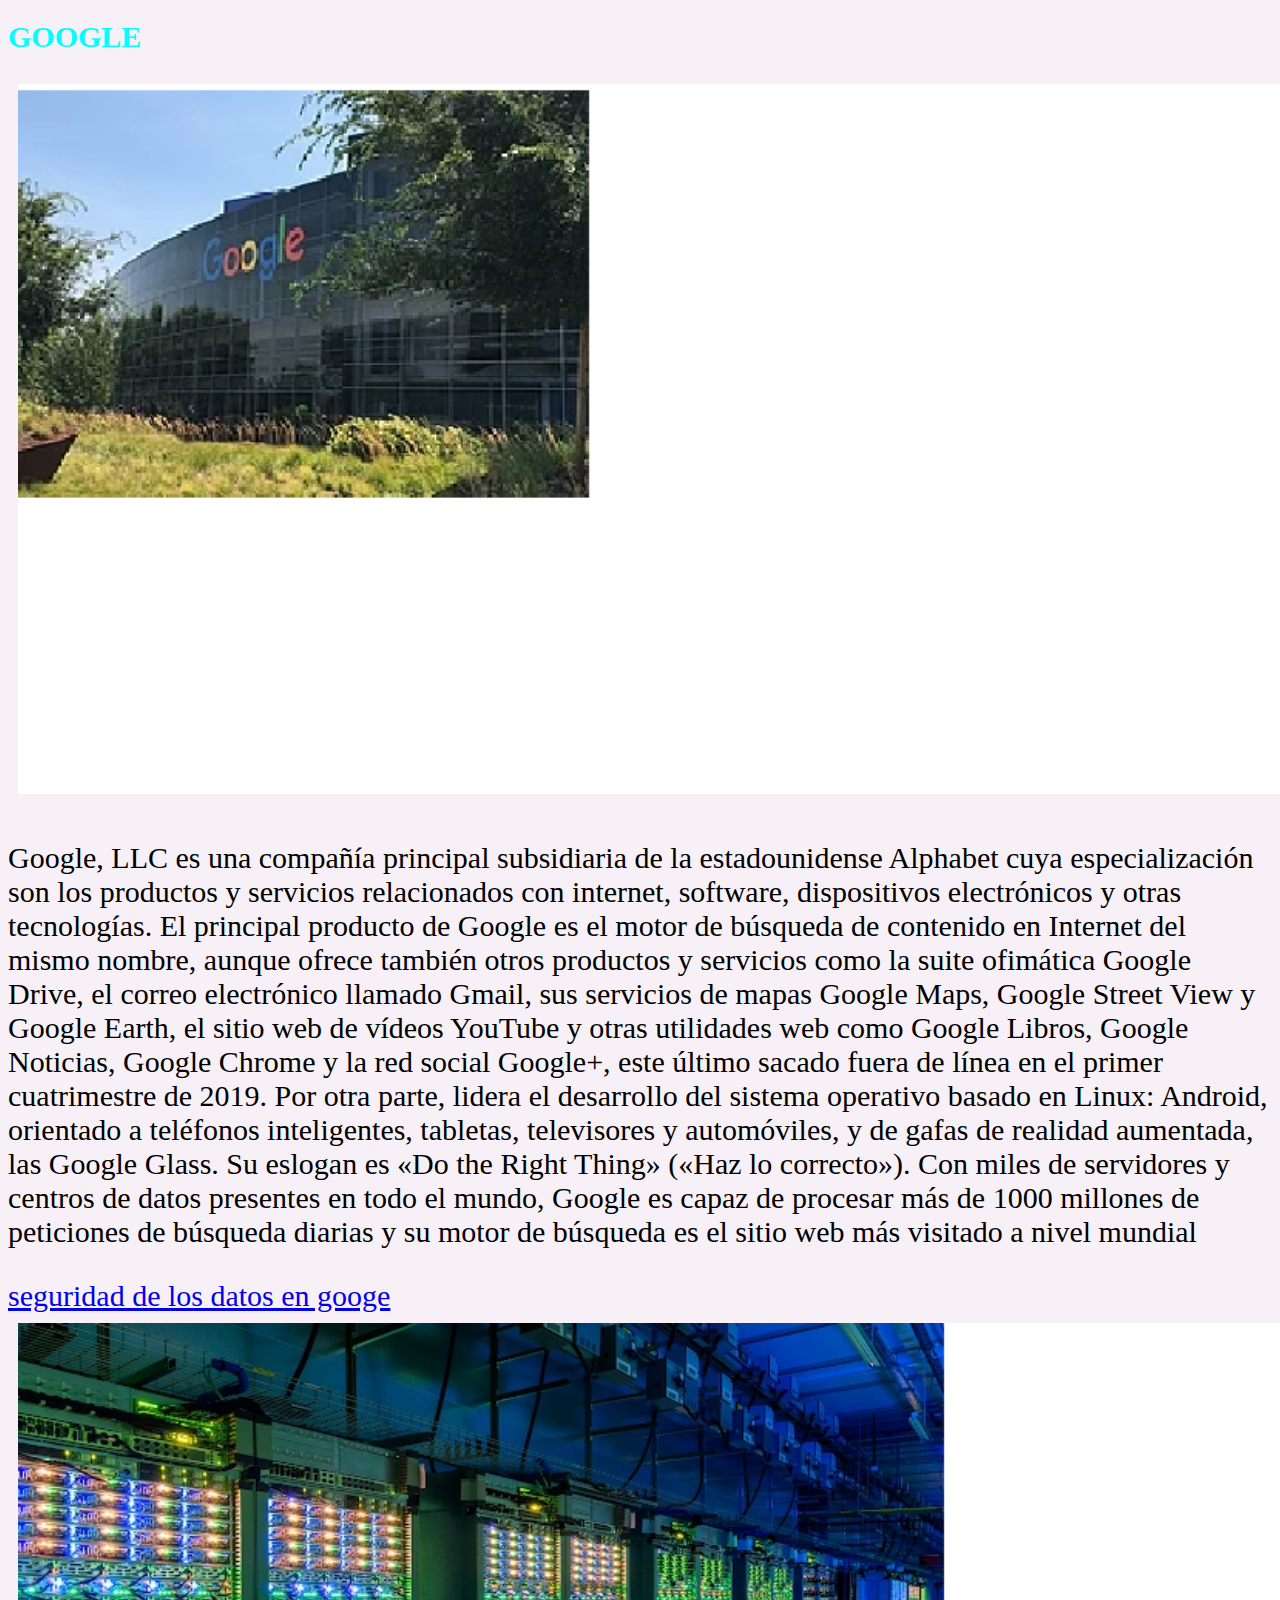
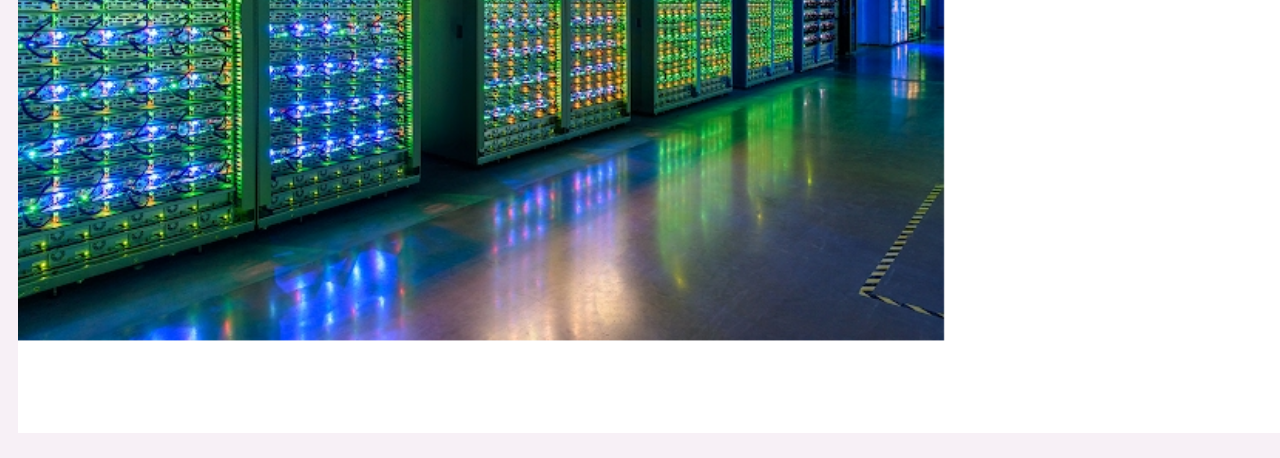
<file: index.html>
<!DOCTYPE html>
<html lang="en">
<head>
    <meta charset="UTF-8">
    <meta http-equiv="X-UA-Compatible" content="IE=edge">
    <meta name="viewport" content="width=device-width, initial-scale=1.0">
    <title>Inicio</title>
    <link rel="stylesheet" href="index.css"/>
</head>
<body>
    <h1>GOOGLE</h1>
    <img src="./imagenes/google.png">
    <p>
        Google, LLC es una compañía principal subsidiaria de la estadounidense Alphabet cuya especialización 
        son los productos y servicios relacionados con internet, software, dispositivos electrónicos y otras 
        tecnologías. El principal producto de Google es el motor de búsqueda de contenido en Internet del 
        mismo nombre, aunque ofrece también otros productos y servicios como la suite ofimática Google Drive, 
        el correo electrónico llamado Gmail, sus servicios de mapas Google Maps, Google Street View
         y Google Earth, el sitio web de vídeos YouTube y otras utilidades web como Google Libros, 
         Google Noticias, Google Chrome y la red social Google+, este último sacado fuera de línea en el primer
          cuatrimestre de 2019. Por otra parte, lidera el desarrollo del sistema operativo basado en Linux: 
          Android, orientado a teléfonos inteligentes, tabletas, televisores y automóviles, y de gafas de realidad
           aumentada, las Google Glass. Su eslogan es «Do the Right Thing» («Haz lo correcto»).

Con miles de servidores y centros de datos presentes en todo el mundo, Google es capaz de procesar más de 1000 
millones de peticiones de búsqueda diarias y su motor de búsqueda es el sitio web más visitado a nivel mundial
    </p>
   <a href="https://www.google.com/intl/es-419/about/datacenters/data-security/">seguridad de los datos en googe</a> 
<img src="./imagenes/DataCenter.png">



</body>

</html>
</file>
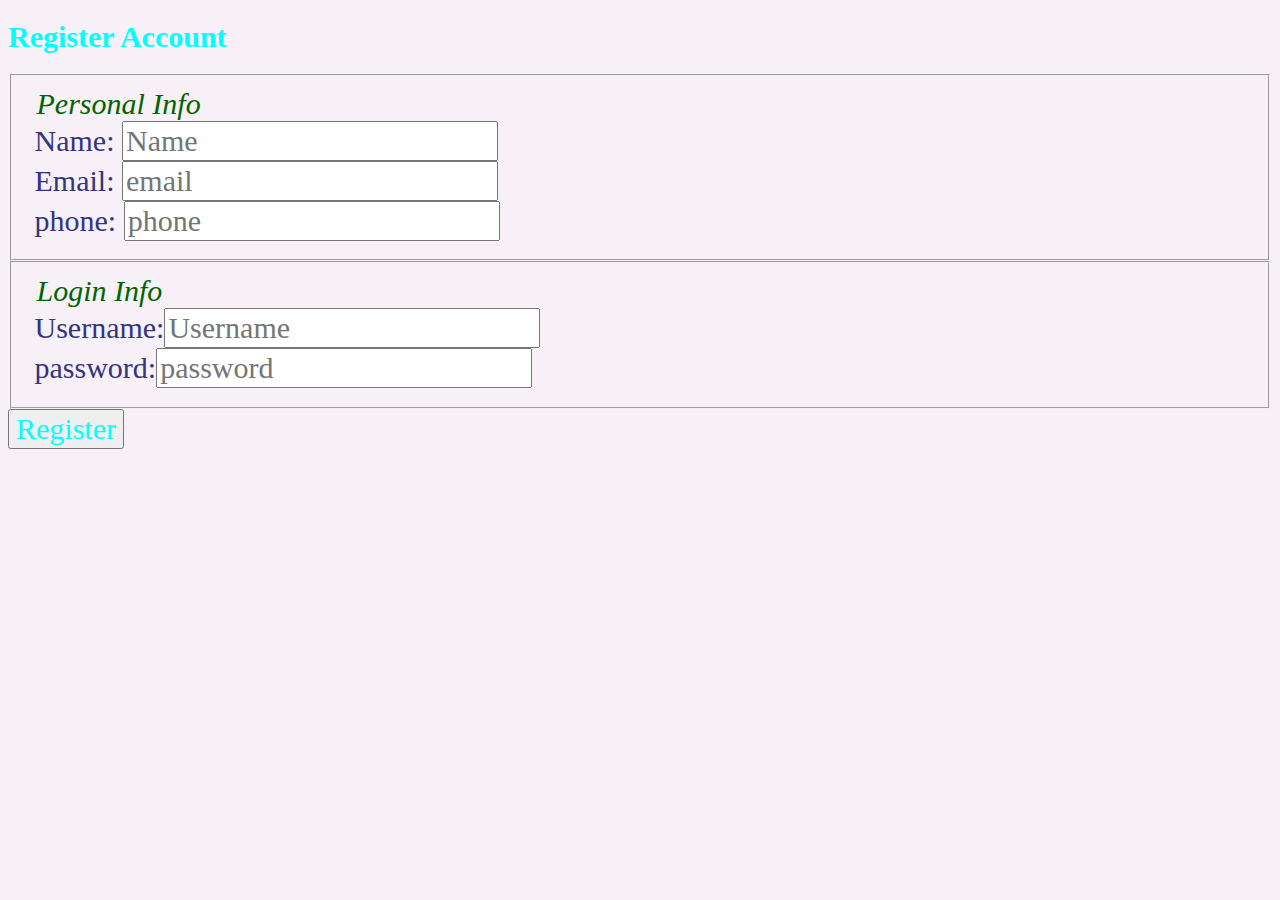
<file: formulario.html>
<!DOCTYPE html>
<html lang="en">
<head>
    <meta charset="UTF-8">
    <meta http-equiv="X-UA-Compatible" content="IE=edge">
    <meta name="viewport" content="width=device-width, initial-scale=1.0">
    <title>FORMULARY</title>
    <link rel="stylesheet" href="index.css"/>
</head>
<body>
    <form>
        <h1>Register Account</h1>
        <fieldset>
         
          <em>  <legend> Personal Info</legend></em>
        <label>  Name: </label><input type="text" placeholder="Name"><br>
        <label>Email: </label> <input type="email" placeholder="email"><br>
        <label> phone: </label><input type="number" placeholder="phone"><br>
        </fieldset>

        <fieldset>
        <em><legend>Login Info</legend></em>
            <label> Username:</label><input type="text" placeholder="Username"><br>
            <label> password:</label><input type="password" placeholder="password"><br> 
        </fieldset>
        <button>Register</button>
    </form>
</body>
</html>
</file>
<file: index.css>
body{
    background-color:rgba(124, 11, 105, 0.062);
    color:black;
    align-self: center;
}
p{
    align-content: center;
    justify-content: center;
}
h1{
    color:aqua;
}
legend{
    color:darkgreen;
}
fieldset{
    color: rgb(52, 52, 128);
}
*{
    font-family: Verdana;
    font-size: 30px;
}
button{
    color: aqua;
}
img{
    
    margin: 10px;
    padding-right: 50%;
    size: auto;
    width: 100%;
    height: 100%;
    padding-right: 80px;
    
    
}
</file>
